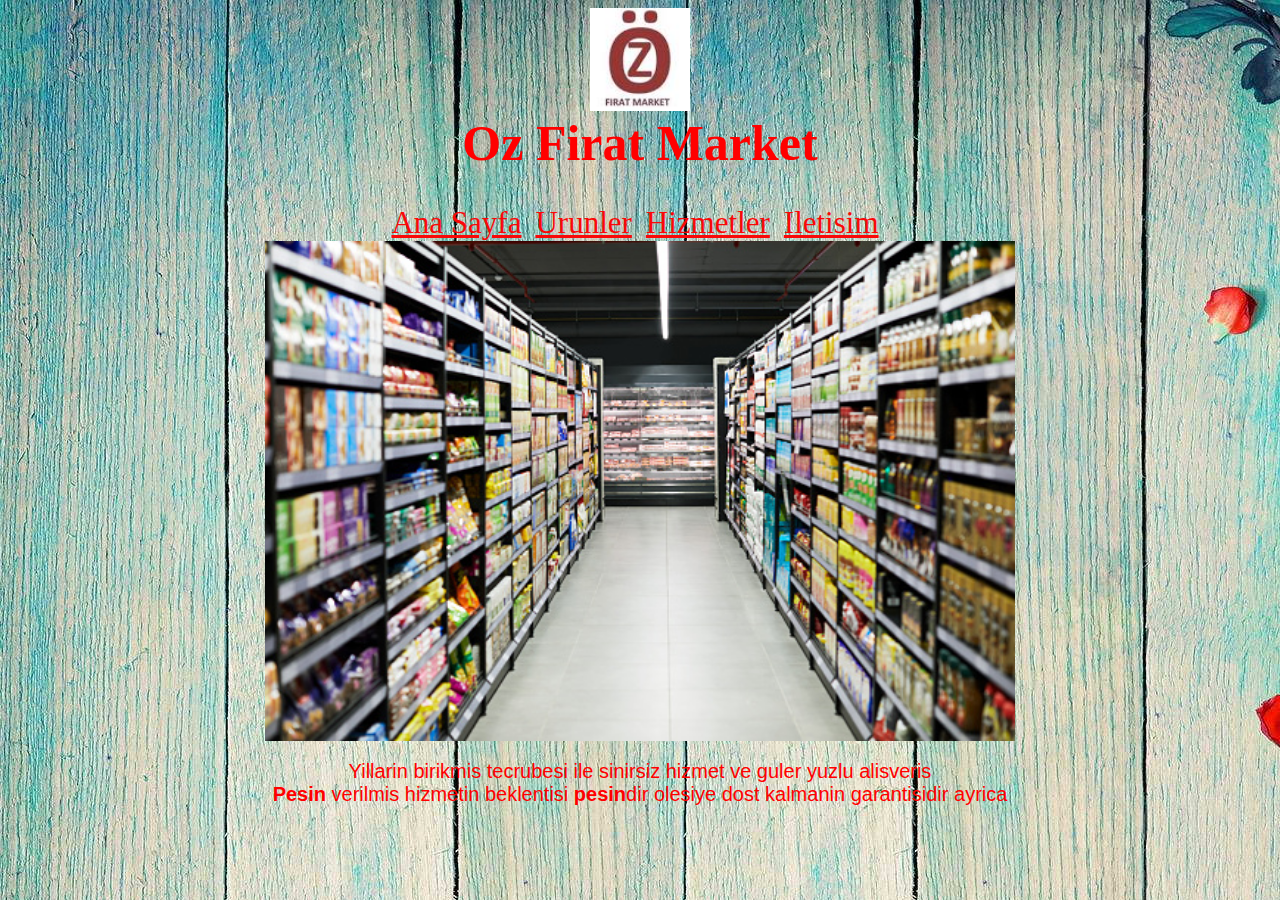
<file: index.html>
<!DOCTYPE html>
<html lang="tr">
    <head>
        <meta charset="utf-8">
        <title>Oz Firat Market</title>
        <meta name="description" content="Oz Firat Market">
        <meta name="keybord" content="market,Oz,Firat,Web,Alisveris">
        <link rel="stylesheet" href="style.css">
    </head>
    <body>
       <nav>
        <center>
            <img src="ozfiratlogo.PNG" width="100">
            <h1>Oz Firat Market</h1>
             <a href="index.html" >Ana Sayfa</a> 
             <a href="urunler.html">Urunler</a> 
             <a href="hizmeler.html">Hizmetler</a> 
             <a href="iletisim.html">Iletisim</a> 
             <br>
             <img src="supermarket.jpg" width="750">
             <br>
             <p>Yillarin birikmis tecrubesi ile sinirsiz hizmet ve guler yuzlu alisveris<br>
            <b>Pesin</b> verilmis hizmetin beklentisi <b>pesin</b>dir olesiye dost kalmanin garantisidir ayrica</p>
       </center>
       </nav>
    </body>
</html>
</file>
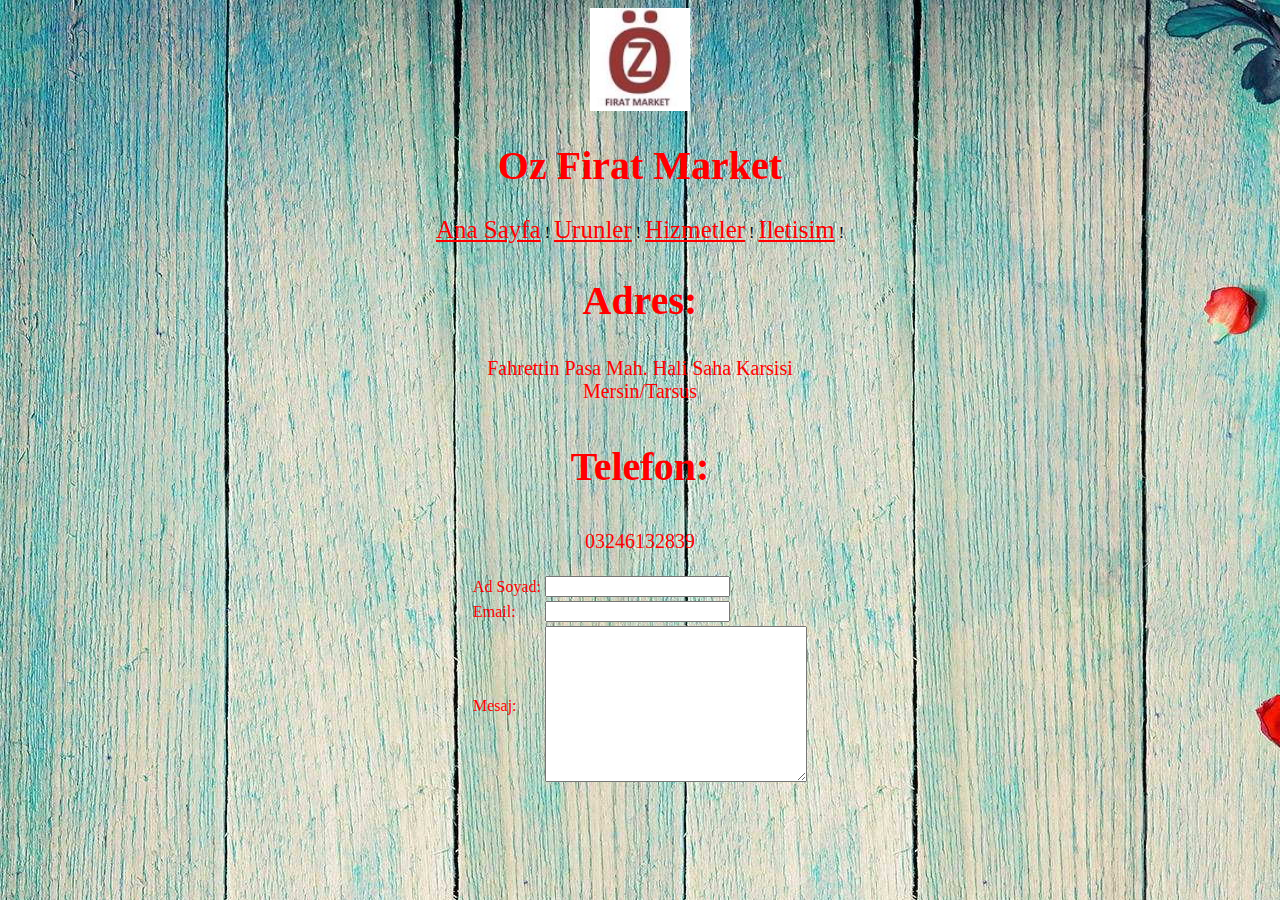
<file: iletisim.html>
<!DOCTYPE html>
<html lang="tr">
    <head>
        <meta charset="utf-8">
        <title>Oz Firat Market</title>
        <meta name="description" content="Oz Firat Market">
        <meta name="keybord" content="market,Oz,Firat,Web,Alisveris">
        <link rel="stylesheet" href="iletisim.css">
    </head>
    <body>
       <nav>
        <center>
            <img src="ozfiratlogo.PNG" width="100">
            <h1>Oz Firat Market</h1>
             <a href="index.html">Ana Sayfa</a> !
             <a href="urunler.html">Urunler</a> !
             <a href="hizmeler.html">Hizmetler</a> !
             <a href="iletisim.html">Iletisim</a> !
             <br>
            <h2>Adres:</h2>
            <p>Fahrettin Pasa Mah. Hali Saha Karsisi<br>
             Mersin/Tarsus</p>
            <h3>Telefon:</h3>
            <p>03246132839</p>
            <table id="tablo">
                <tr><td>Ad Soyad:</td><td><input type="text"></td></tr>
                <tr><td>Email:</td><td><input type="email"></td></tr>
                <tr><td>Mesaj:</td><td><textarea cols="30" rows="10"></textarea></td></tr>
            </table>
       </center>
       </nav>
    </body>
</html>
</file>
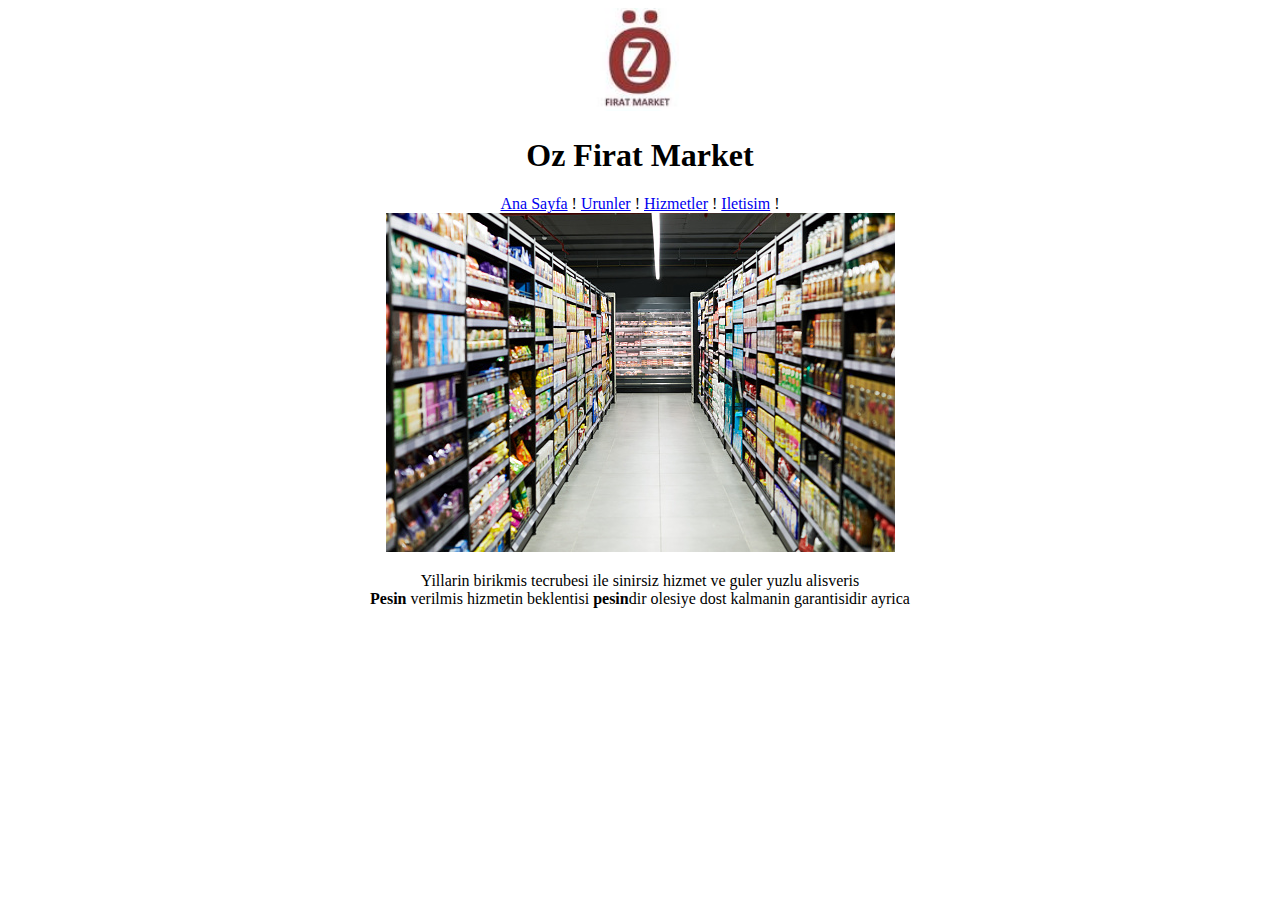
<file: sablon.html>
<!DOCTYPE html>
<html lang="tr">
    <head>
        <meta charset="utf-8">
        <title>Oz Firat Market</title>
        <meta name="description" content="Oz Firat Market">
        <meta name="keybord" content="market,Oz,Firat,Web,Alisveris">
    </head>
    <body>
       <nav>
        <center>
            <img src="ozfiratlogo.PNG" width="100">
            <h1>Oz Firat Market</h1>
             <a href="index.html">Ana Sayfa</a> !
             <a href="urunler.html">Urunler</a> !
             <a href="hizmeler.html">Hizmetler</a> !
             <a href="iletisim.html">Iletisim</a> !
             <br>
             <img src="supermarket.jpg">
             <br>
             <p>Yillarin birikmis tecrubesi ile sinirsiz hizmet ve guler yuzlu alisveris<br>
            <b>Pesin</b> verilmis hizmetin beklentisi <b>pesin</b>dir olesiye dost kalmanin garantisidir ayrica</p>
       </center>
       </nav>
    </body>
</html>
</file>
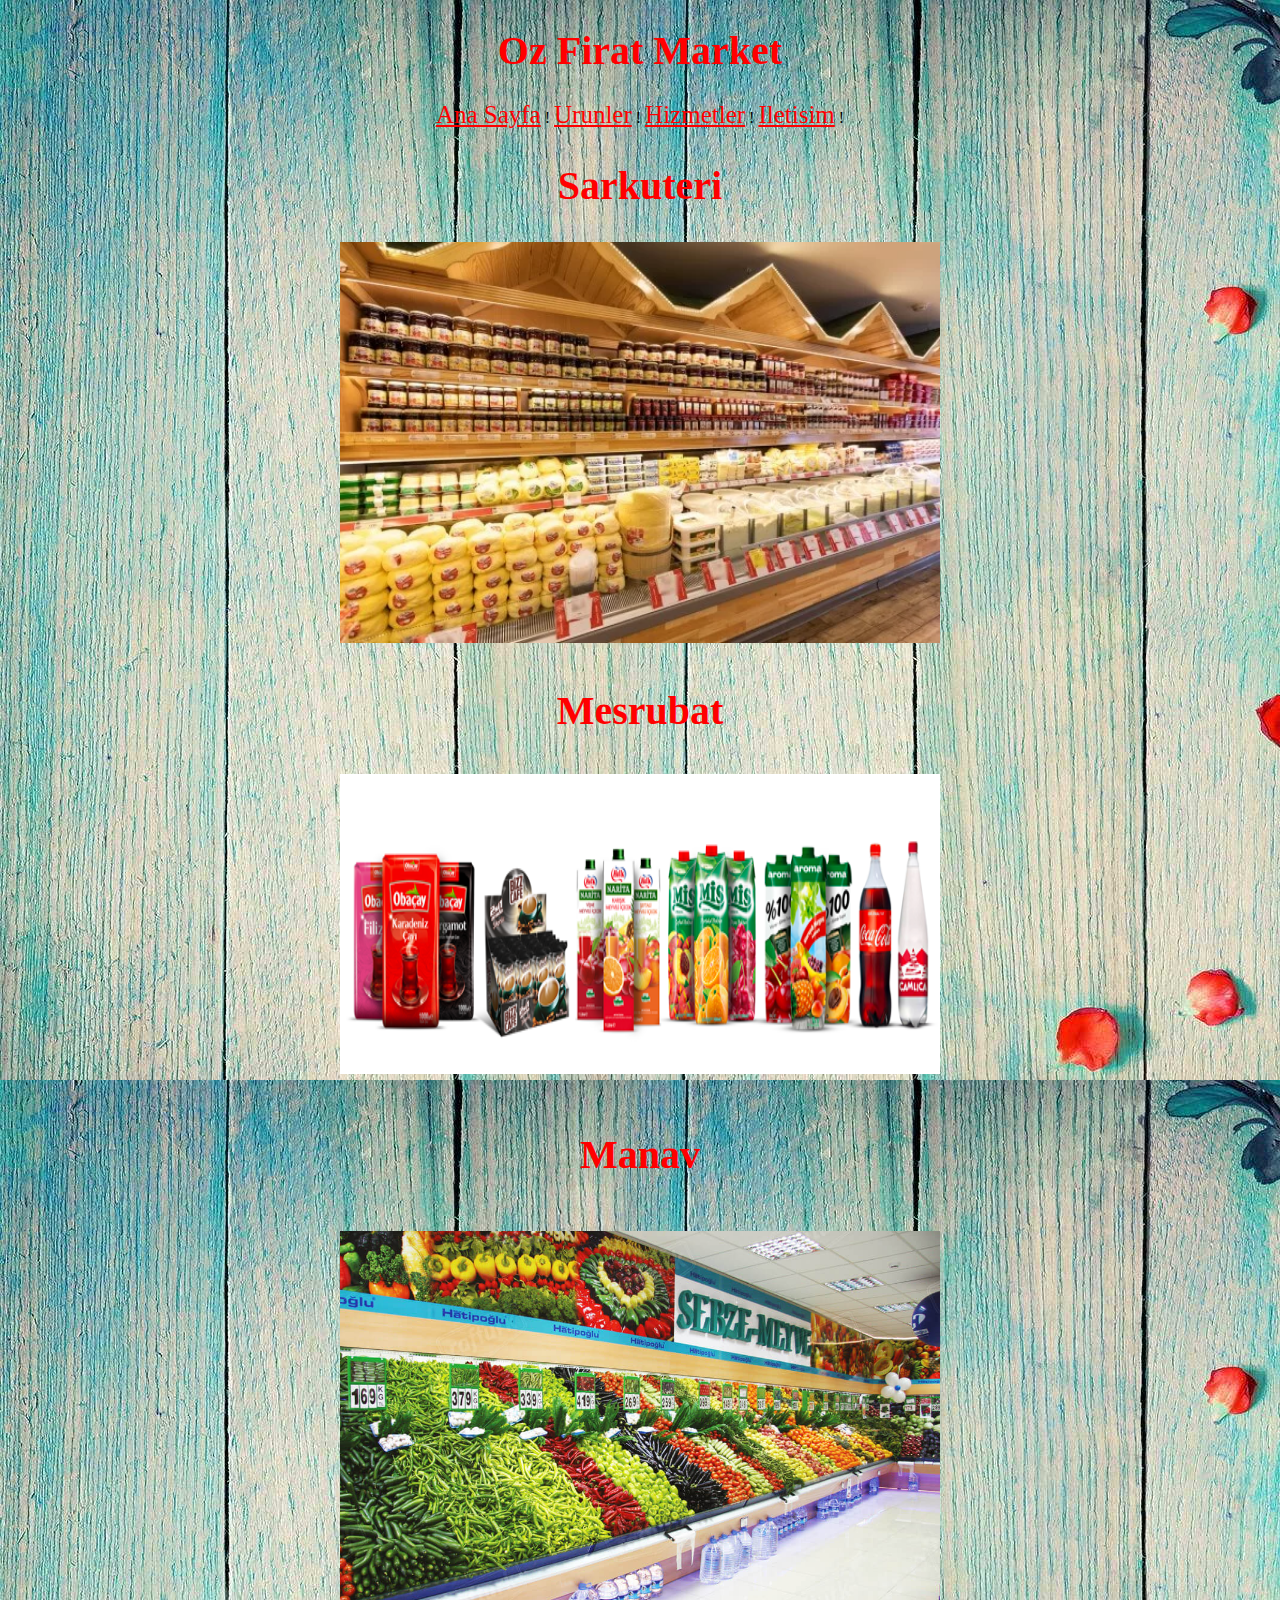
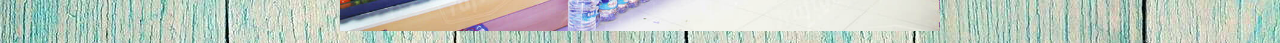
<file: urunler.html>
<!DOCTYPE html>
<html lang="tr">
    <head>
        <meta charset="utf-8">
        <title>Oz Firat Market</title>
        <meta name="description" content="Oz Firat Market">
        <meta name="keybord" content="market,Oz,Firat,Web,Alisveris">
        <link rel="stylesheet" href="urunler.css">
    </head>
    <body>
       <nav>
        <center>
            <h1>Oz Firat Market</h1>
             <a href="index.html">Ana Sayfa</a> !
             <a href="urunler.html">Urunler</a> !
             <a href="hizmeler.html">Hizmetler</a> !
             <a href="iletisim.html">Iletisim</a> !
             <br>
            <h2>Sarkuteri</h2>
            <img src="sarkuteri.webp" alt="sarkuteri" width="600">
            <h3>Mesrubat</h3>
            <img src="mesrubat.png" width="600" height="300">
            <h4>Manav</h4>
            <img src="manav.jpg" width="600">
       </center>
       </nav>
    </body>
</html>
</file>
<file: style.css>
h1 {
    color: red;
    font-size: 50px;
}
a {
    color: rgb(250, 8, 8);
    font-size: 31px;
    margin-right: 10px;
    
}
P {
    color: red;
    margin-block: 50px;
    font-size: 20px;
    font-family: Verdana, Geneva, Tahoma, sans-serif;
}

body {
    background-color: bisque;
    background-image: url("marketarkaplan.jpg");

img {
    margin-bottom: -35px;
}
</file>
<file: iletisim.css>
h1,h2,h3 {
    color: red;
    font-size: 40px;
}

a {
    color: red;
    font-size: 25px;
}

p {
    color: red;
    font-size: 20px;
}

#tablo {
    color: red;
}

body {
    background-color: bisque;
    background-image: url("marketarkaplan.jpg")
}
</file>
<file: urunler.css>
h1,h2,h3,h4 {
    color: red;
    font-size: 40px;
}
a {
    color: red;
    font-size: 25px;
}
body {
    background-image: url("marketarkaplan.jpg");
}
</file>
